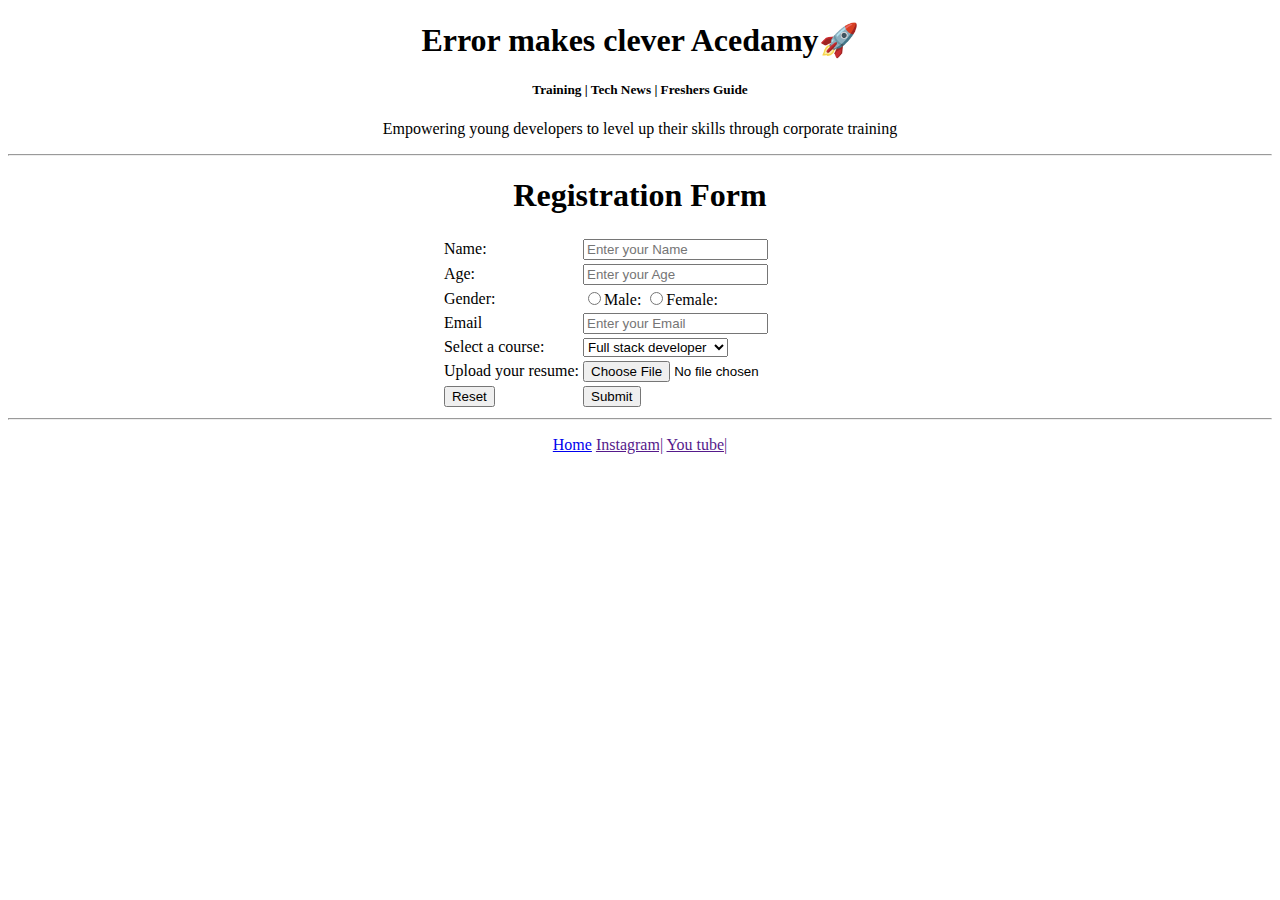
<file: register.html>
<!Doctype html>
<head>
    <title> EMC </title>

</head>
<body>
<center>
    <h1>Error makes clever Acedamy🚀</h1>
    <h5>Training | Tech News | Freshers Guide </h5>
    <p>Empowering young developers to level up their skills through corporate training</p> 
</center>


<hr>
<center>
<h1>Registration Form</h1>

<form>
  <table>
      <tr>
      <td>Name:</td> <td><input type="text" placeholder="Enter your Name"></td>
      </tr>

      <tr>
      <td>Age:</td> <td> <input type="number" placeholder="Enter your Age"> </td>
      </tr>

      <tr>
      <td>Gender:</td>
      <td>
       <input type="radio"name="gender">Male:
       <input type="radio"name="gender">Female: 
       </td>
      </tr>
      <tr>
					<td>Email</td>
					<td><input type="email" placeholder="Enter your Email"></td>
				</tr>
      
      <tr>
       <td>Select a course:</td>
       <td>
       <select> 
            <option>Full stack developer</option>
            <option>pyhton programming</option>
            <option>java</option>
            <option>c++</option>
        </select>
      </td>
      </tr>

      <tr>
         <td>Upload your resume:</td>
         <td><input type="file"></td>
      </tr>

      <tr>
         <td><input type="reset"></td>
         <td><input type="submit"</td>
      </tr>


  </table>
</form>
<hr>
<p>
<center>
<a href="index.html">Home</a> <a href="">Instagram|</a> <a href="">You tube|</a>
</center>
</p>




</body>










</html>
</file>
